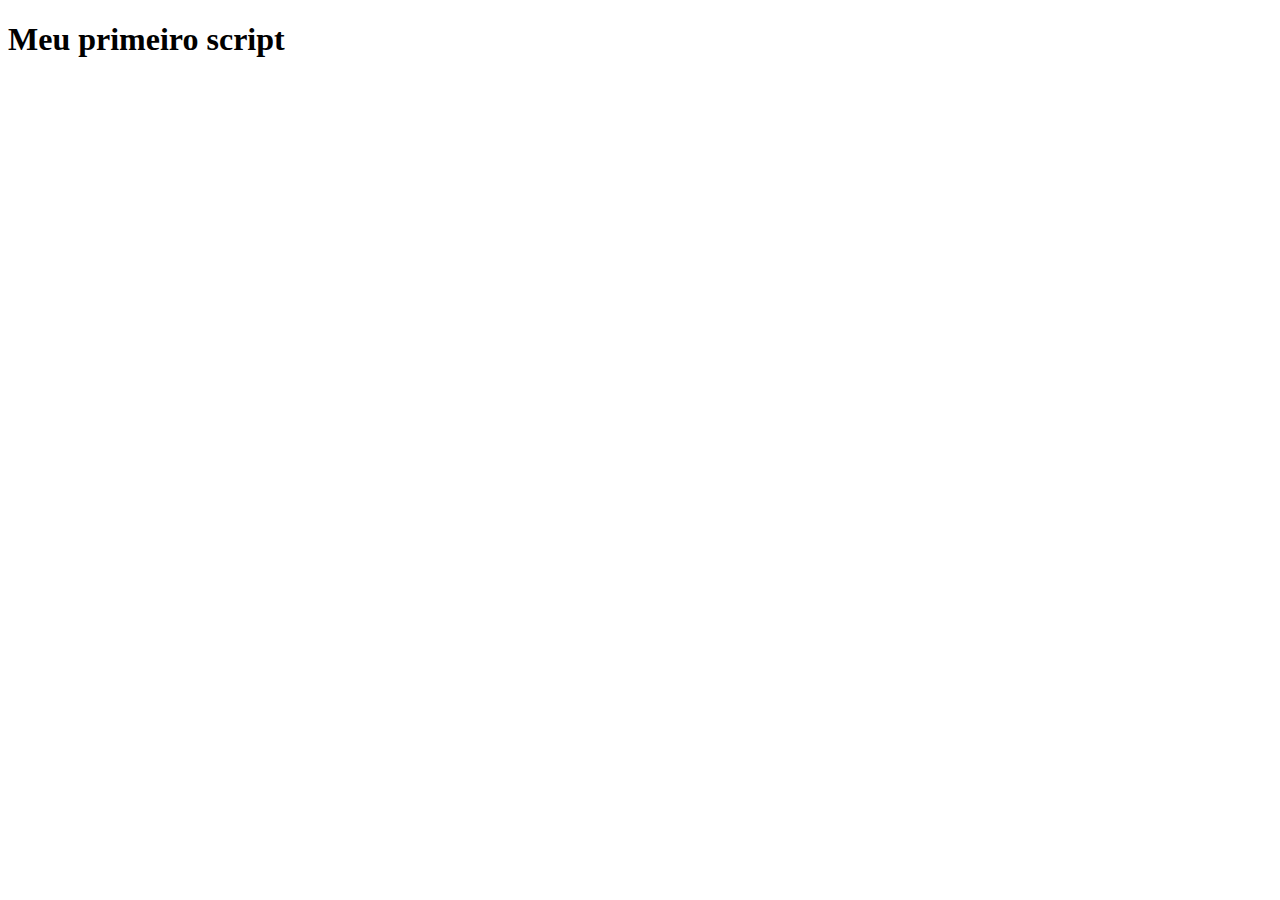
<file: curso-javascript/aula1/index.html>
<!DOCTYPE html>
<html lang="en">
<head>
    <meta charset="UTF-8">
    <meta name="viewport" content="width=device-width, initial-scale=1.0">
    <title>Meu primeiro script</title>
</head>
<body>
    <h1>Meu primeiro script</h1>
    <!-- Externar script-->
    <!-- Carregar script no fim do body-->
    <script src="script.js"></script>
</body>
</html>
</file>
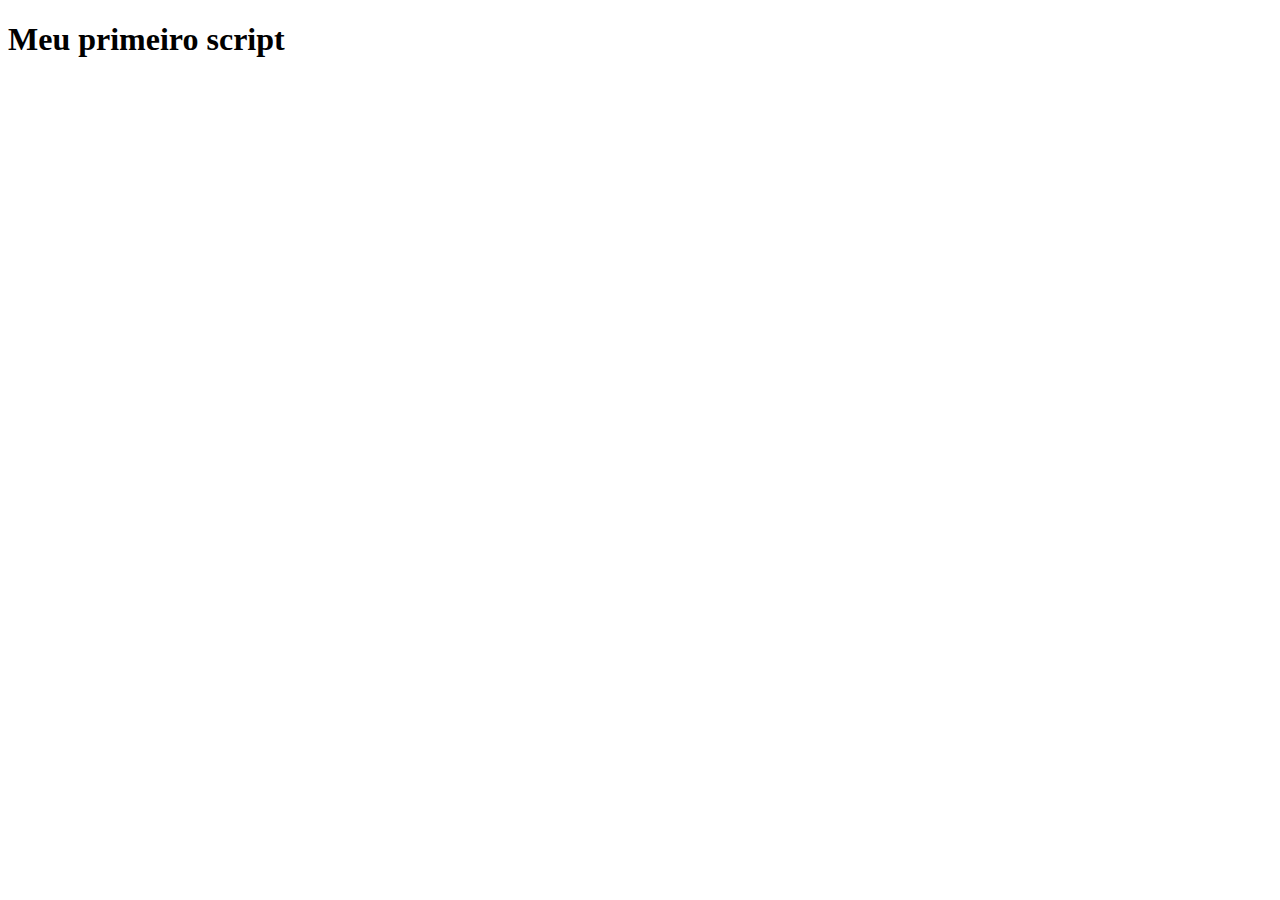
<file: curso-javascript/aula2/index.html>
<!DOCTYPE html>
<html lang="en">
<head>
    <meta charset="UTF-8">
    <meta name="viewport" content="width=device-width, initial-scale=1.0">
    <title>Aula 2 - Variáveis Script JS</title>
</head>
<body>
    <h1>Meu primeiro script</h1>
    <!-- Externar script-->
    <!-- Carregar script no fim do body-->
    <script src="script.js"></script>
</body>
</html>
</file>
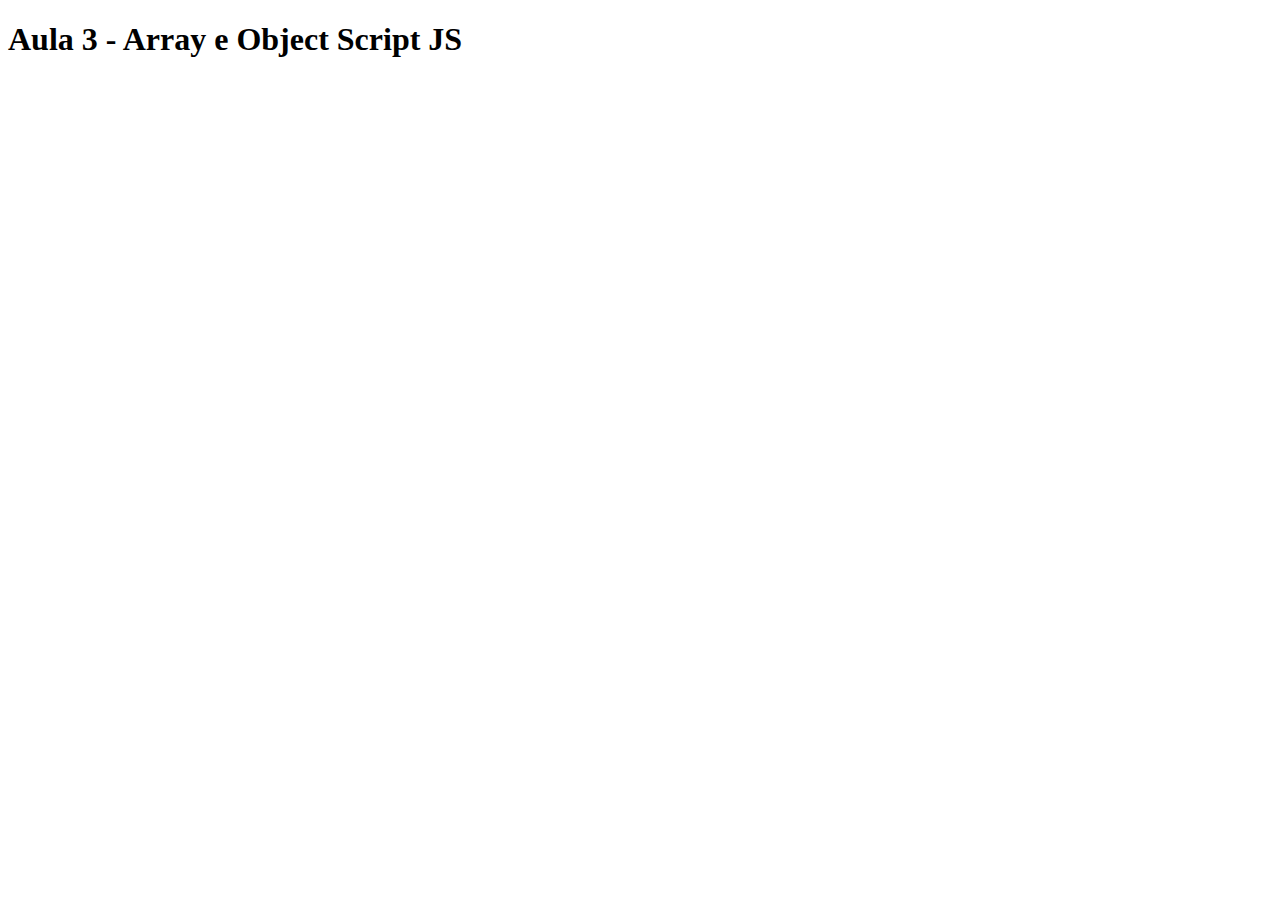
<file: curso-javascript/aula3/index.html>
<!DOCTYPE html>
<html lang="en">
<head>
    <meta charset="UTF-8">
    <meta name="viewport" content="width=device-width, initial-scale=1.0">
    <title>Aula 3 - Array e Object Script JS</title>
</head>
<body>
  <h1>Aula 3 - Array e Object Script JS</h1>
  <!-- Externar script-->
  <!-- Carregar script no fim do body-->
  <script src="script.js"></script> 
</body>
</html>
</file>
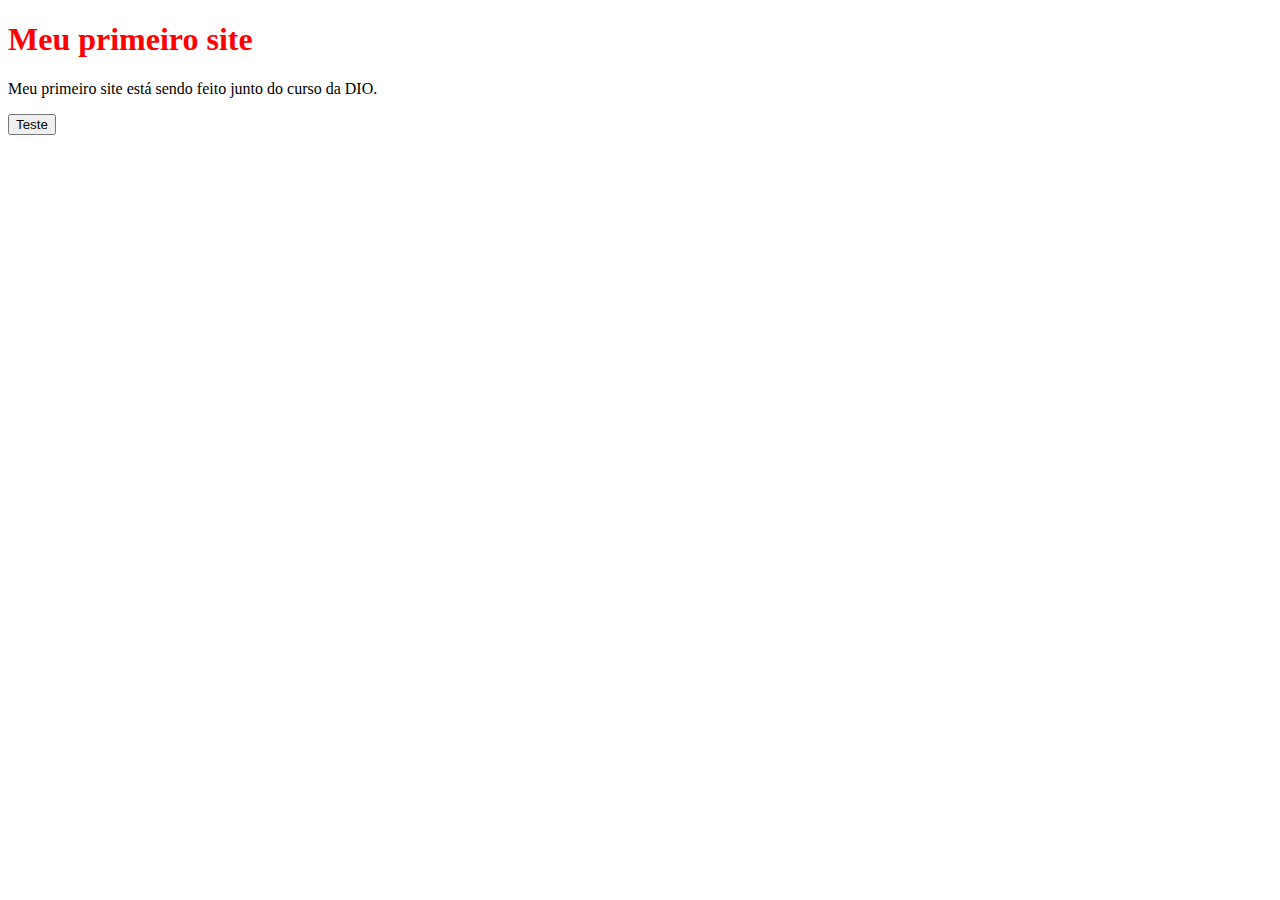
<file: curso-javascript/pokedex/index.html>
<!DOCTYPE html>
<html lang="pt-BR">
<head>
    <meta charset="UTF-8">
    <meta name="viewport" content="width=device-width, initial-scale=1.0">
    <title>Pokedex</title>

    <style>
        h1 {
            color: red;
        }
    </style>
</head>
<body>
    <h1>Meu primeiro site</h1>
    <p>Meu primeiro site está sendo feito junto do curso da DIO.</p>

    <button id="btnTeste" type="button">
        Teste
    </button>

    <script>
        const btnTeste = document.getElementById("btnTeste");
        console.log(btnTeste);
        btnTeste.addEventListener("click", function() {
            console.log("Clicou no botão.");
        })
    </script>
</body>
</html>
</file>
